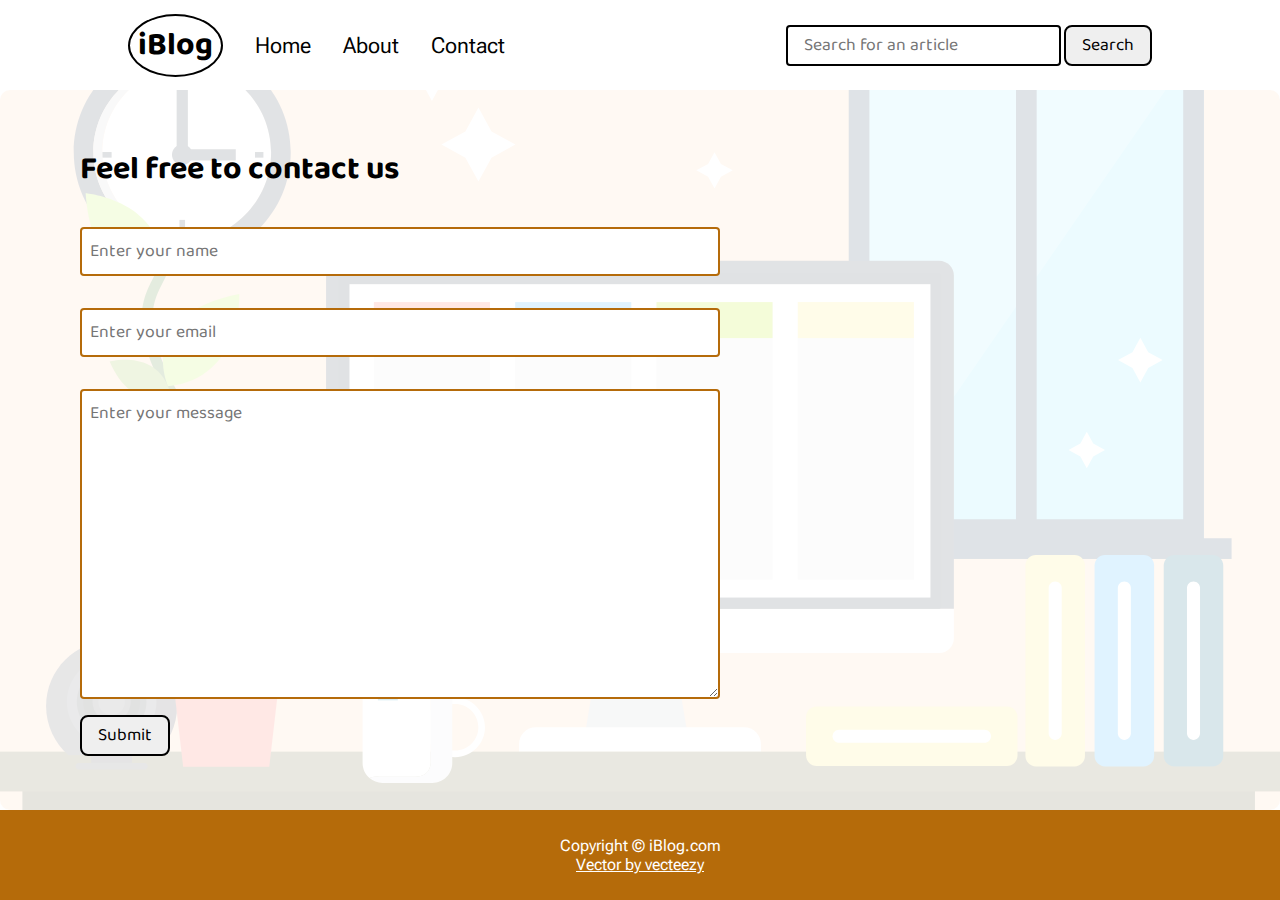
<file: contact.html>
<!DOCTYPE html>
<html lang="en">
<head>
    <meta charset="UTF-8">
    <meta name="viewport" content="width=device-width, initial-scale=1.0">
    <title>iBlog</title>
    <link rel="stylesheet" href="css/style.css">
    <link rel="stylesheet" href="css/utils.css">
    <link rel="stylesheet" href="css/contact.css">
    <link rel="stylesheet" href="css/mobile.css">
</head>
<body>
    <nav class="navigation max-width-1 m-auto">
        <div class="nav-left">
            <a href="/index.html">
                <span>iBlog</span>
            </a>
            <ul>
                <li><a href="/index.html">Home</a></li>
                <li><a href="#">About</a></li>
                <li><a href="/contact.html">Contact</a></li>
            </ul>
        </div>
        <div class="nav-right">
            <form action="/search.html" method="get">
                <input class="form-control" type="text" name="query" placeholder="Search for an article">    
                <button class="btn">Search</button>
            </form>
        </div>
    </nav>

    <div class="contact-container">
        <h1>Feel free to contact us</h1>
        <div class="contact-form">
            <form class="form-box">
                <input type="text" class="form-box-input1" placeholder="Enter your name" required>
                <div class="text-area-1"></div>
                <input type="email" class="form-box-input2" pattern="[a-z0-9._%+-]+@[a-z0-9.-]+\.[a-z]{2,}$" title="Please enter a valid email address" placeholder="Enter your email" required>
                <div class="text-area-2"></div>
                <textarea type="text" cols="30" rows="10" class="form-box-input" placeholder="Enter your message"></textarea>
                <div class="btn-box">
                    <button class="btn btn-contact" onclick="validateForm(event)">Submit</button>
                </div>
            </form>
        </div>
    </div>

    <footer class="footer">
     <p> Copyright &copy; iBlog.com<p> <a href="https://www.vecteezy.com/free-vector/typing">Vector by vecteezy</a>
    </footer>
    <script src="js/script.js"></script>
</body>
</html>
</file>
<file: css/style.css>
* {
    margin: 0;
    padding: 0;
    box-sizing: border-box;
}

.navigation {
    height: 10vh;
    font-family: var(--font1);
}

.navigation{
    display: flex;
    justify-content: space-between;
    align-items: center;
}

.form-control{
    outline: none;
}

.nav-left{
    display: flex;
    align-items: center;
    gap: 2rem;
}

.nav-left a{
    text-decoration: none;
    color: black;
}

.nav-left span{
    font-size: 2rem;
    font-weight: bold;
    border: 2px solid black;
    padding: 0.25rem 0.5rem;
    border-radius: 50%;
}

.nav-left ul{
    display: flex;
    align-items: center;
    justify-content: center;
    list-style: none;
    gap: 2rem;
    font-size: 1.4rem;
    font-family: var(--font2);
}


.nav-left ul li a{
    text-decoration: none;
    color: black;
    &:hover{
        color: var(--main-bg-color);
    }
}

.nav-right{
    display: flex;
    align-items: center;
    gap: 2rem;
    overflow: hidden;
}

.content{
    display: flex;
    align-items: center;
    position: relative;
    padding: 3rem 0rem;
    margin-top: 3rem !important;
    margin-bottom: 3rem !important;
}

.content::after{
    content: "";
    background: url('/img/11.svg') repeat center center;
    position: absolute;
    border-radius: 10px;
    width: 100%;
    height: 100%;
    z-index: -1;
    opacity: 0.15;
}

.content-left{
    display: flex;
    flex-direction: column;
    justify-content: center;
    font-family: var(--font1);
    width: 50%;
    padding:3rem;
}

.content-right{
    display: flex;
    align-items: center;
    justify-content: center;
    width: 50%;
}

.content-right img{
    width: 50%;
    border-radius: 50%;
}

.articles{
    margin-top: 3rem !important;
    margin-bottom: 3rem !important;
    background-color: rgba(246, 246, 246, 0.5);
    padding: 18px;
    border-radius: 10px;
    position: relative;
}

.articles h1{
    /* display: inline; */
}
.year-box{
    display: flex;
    margin-top: 1rem;
    gap: 1.5rem;
    font-family: var(--font2);
    flex-wrap: wrap;
}

.year-box-options{
    gap: 1rem;
    display: flex;
    align-items: center;
} 

.year-box-option{
    display: flex;
    align-items: center;
    justify-content: center;
    gap: 0.5rem;
}
.article{
    display: flex;
    margin: 1.5rem;
    gap: 2rem;
}

.article img{
    width: 20rem;
    height: 14rem;
    border-radius: 10px;
}

.article-content{
    display: flex;
    flex-direction: column;
    align-self: center;
    gap: 1rem;
    width: 30vw;
    height: 100%;
}

.article-content a{
    text-decoration: none;
    color: black;
}

.footer {
    height: 10vh;
    display: flex;
    flex-direction: column;
    justify-content: center;
    align-items: center;
    color: white;
    background-color: var(--main-bg-color);
    font-family: var(--font2);
}

.footer a{
    text-decoration: underline;
    color: white;
}
</file>
<file: css/utils.css>
@import url('https://fonts.googleapis.com/css2?family=Flow+Circular&family=Roboto+Flex:opsz,wght@8..144,100..1000&family=Roboto:ital,wght@0,100..900;1,100..900&display=swap');
@import url('https://fonts.googleapis.com/css2?family=Baloo+Bhai+2:wght@500&display=swap');

:root{
    --main-bg-color: rgb(181, 107, 10);
    --font1: 'Baloo Bhai 2', cursive;
    --font2: 'Roboto Flex', sans-serif;
}

.font1{
    font-family: var(--font1);
}

.font2{
    font-family: var(--font2);
}

.text-center {
    text-align: center;
}

.flex-center {
    display: flex;
    justify-content: center;
    align-items: center;
}

.max-width-1 {
    max-width: 80vw;
}

.max-width-2 {
    max-width: 60vw;
}

.m-auto {
    margin: auto;
}

.form-control{
    padding: 0.25rem 1rem;
    border: 2px solid black;
    border-radius: 4px;
    font-family: var(--font1);
    font-size: 1.1rem;
}

.btn {
    padding: 0.25rem 1rem;
    border: 2px solid black;
    border-radius: 8px;
    cursor: pointer;
    outline: none;
    font-size: 1.1rem;
    font-family: var(--font1);

    &:hover{
        background-color: var(--main-bg-color);
        color: white;
        border: 2px solid white;
        transition: all 0.3s ease-in-out;
    }
}

.form-box input, textarea{
    width: 50vw !important;
    padding: 0.5rem;
    border: 2px solid var(--main-bg-color);
    border-radius: 4px;
    font-family: var(--font1);
    font-size: 1.1rem;
    outline: none;
}
</file>
<file: css/contact.css>
.contact-container{
    position: relative;
    display: flex;
    flex-direction: column;
    justify-content: center;
    gap: 2rem;
    overflow: hidden;
    padding: 2rem 5rem;
    height: 80vh;
}


.contact-container::after{
    content: "";
    background: url('/img/11.svg') repeat center center;
    position: absolute;
    top: 0;
    left: 0;
    border-radius: 10px;
    width: 100%;
    height: 100%;
    z-index: -1;
    opacity: 0.15;
    border-radius: 10px;
}

.contact-container h1{
    font-family: var(--font1);
}
.contact-form{
    display: flex;
    gap: 2rem;
}

.form-box{
    display: flex;
    flex-direction: column;
    justify-content: center;
    align-items: flex-start;
    gap: 1rem;
}



.btn-box{
    display: flex;
    justify-content: flex-start;
    align-items: center;
    outline: none;
}
</file>
<file: css/mobile.css>
@media screen and (max-width: 1080px) {
    .navigation{
        flex-direction: column;
        height: 23vh;
        display: flex;
        justify-content: center;
        align-items: center;
        gap: 1.5rem;
        max-width: 100%;
    }
    .nav-left{
        width: 100%;
        display: flex;
        justify-content: center;
        align-items: center;
    }
    .nav-right{
        width: 100%;
        display: flex;
        justify-content: center;
        align-items: center;
        margin-left: -10px;
    }
    .content-right{
        display: none;
    }
    .content-left{
        width: 100%;
    }
   
    .article{
        flex-direction: column;
        gap: 1rem;
    }
    .article-content{
        align-self:flex-start;
        width: 100%;
        gap: 0.5rem;
    }
    .form-box input, textarea{
        width: 70vw !important;
    }
    .btn-box{
        width: 100%;
    }
    .row{
        flex-direction: column;
    }
    .article-content1{
        align-self: flex-start;
    }
    .article-blog img{
        width: 20rem;
    }
    .blogpost-meta{
        flex-direction: column;
        align-items: flex-start;
        gap: 1.5rem;
    }
    .blogpost-content{
        max-width: 80vw;
    }
}

@media screen and (max-width: 600px) {
    .nav-left ul li a{
        font-size: 1rem;
    }
    .nav-left{
        gap: 1rem;
    }
    .nav-left ul{
        gap: 0.5rem;
    }
    .content{
       max-width: 100vw !important;
       margin: 2rem 0px !important;
    }
    .content-left{
        padding: 2rem 1.25rem !important;
        height: 100% !important;
        width: 90% !important;
    }
    .max-width-3{
        max-width: 100vw !important;
    }
    .articles{
        max-width: 100vw !important;
        margin: 0rem !important;
        padding: 2rem 0.25rem !important;
    }
    .articles h1{
        padding: 0rem 1.25rem !important;
    }
    .article img{
        width: 80vw;
        height: 100%;
    }
    .article-content{
        width: 80vw;
    }
    .year-box{
        font-size: 12px;
        padding: 0rem 1.25rem;
    }
    .year-box-options{
        margin-top: 0px;
        gap: 0.5rem;
        flex-wrap: wrap;
    }
    .contact-container{
        padding: 2rem 1.25rem;
    }
    .form-box input, textarea{
        width: 85vw !important;
    }
    .article-blog img{
        width: 80vw;
    }
    .articles-blog{
        margin: 2rem 0 0 0  !important;
    }
    .blogpost-content{
        max-width: 90vw;
    }
    .hr-blog{
        max-width: 100vw;
    }
}

@media screen and (max-width: 400px) {
    .navigation{
        gap: 1rem;
    }
    .nav-left{
        gap: 1rem;
    }
    .nav-left ul{
        gap: 1rem;
    }
    .content{
        margin-top: 1.5rem !important;
    }
}
</file>
